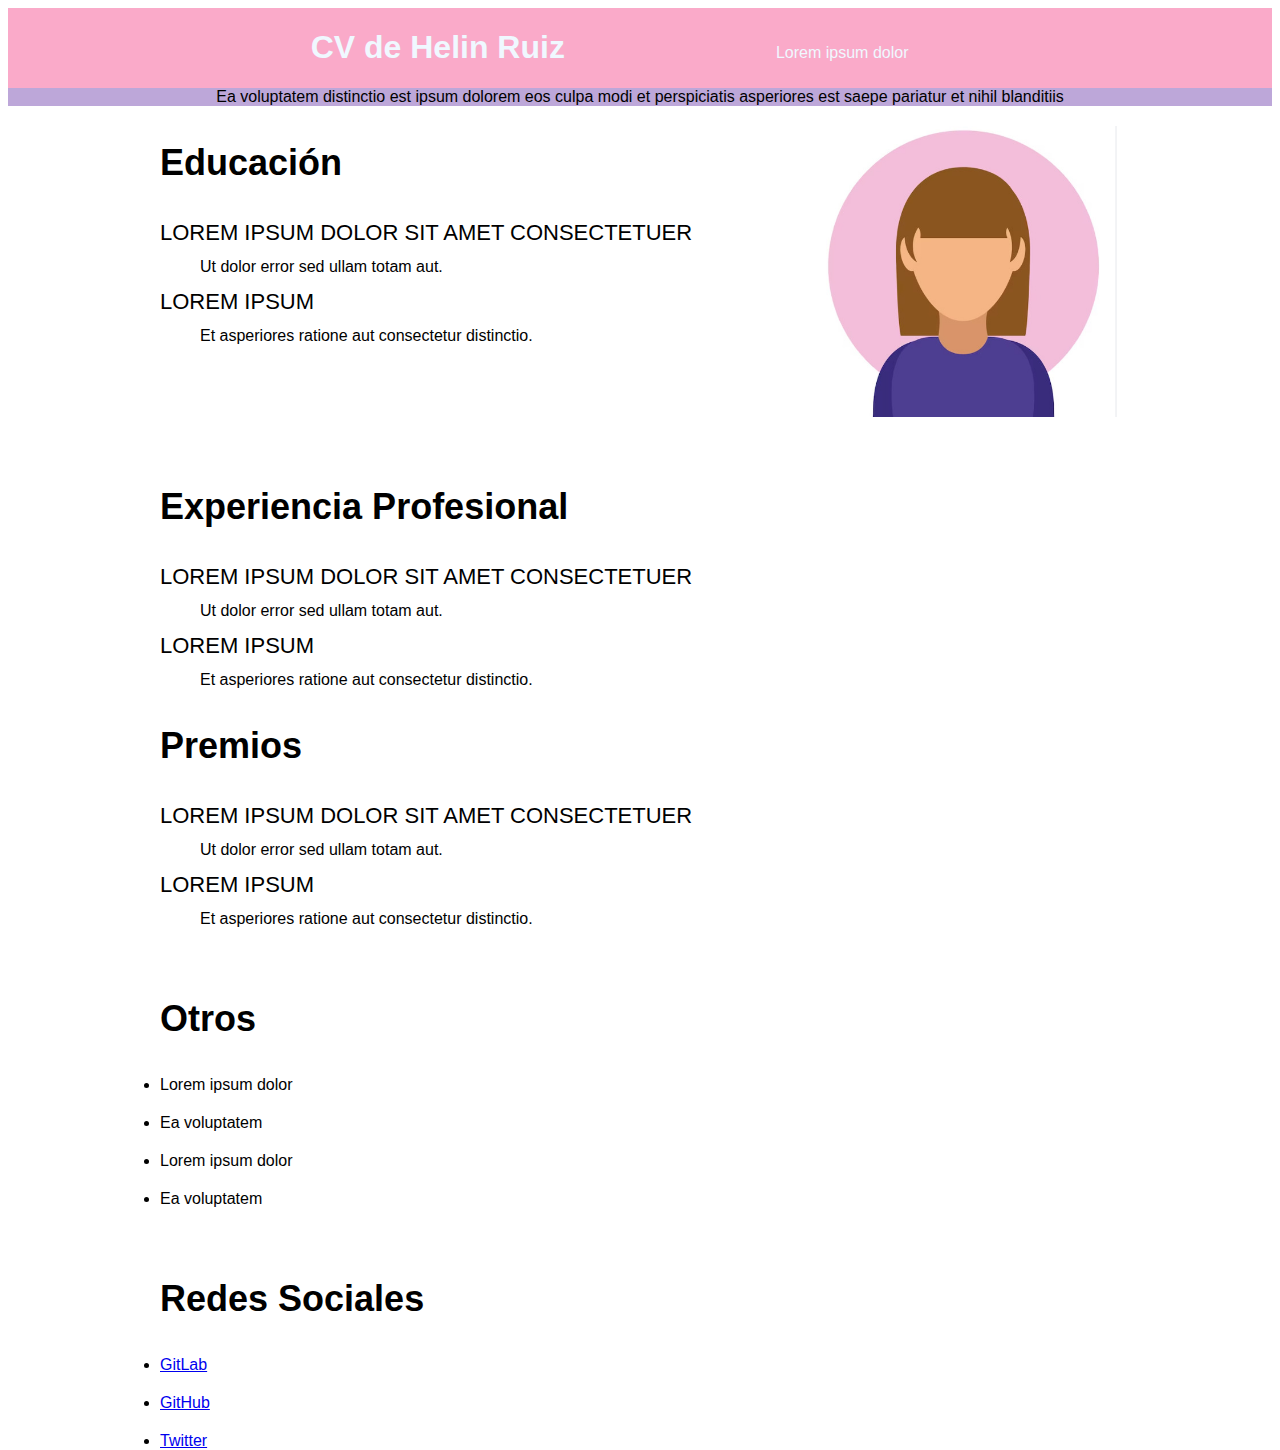
<file: cv/index.html>
<!DOCTYPE html>
<html>
  <head>
    <title>CV Helin Ruiz</title>
    <meta charset="utf-8">
    <meta name="descrption" content="Asistente Administrativo  con más de 5 años de experiencia">
  </head>
  <body style="font-family:Arial, Helvetica, sans-serif;">
    <header style="background-color:#faaac9;color: aliceblue; text-align:center ;">
        
        <h1 style="display: inline-block;width: 400px;font-weight: 700;">CV de Helin Ruiz</h1>
        <p style="display: inline-block;width: 400px;font-weight: 200;">Lorem ipsum dolor</p>
    </header>
    <div style="background-color:#bda7d9;color: black; text-align:center;">
        Ea voluptatem distinctio est ipsum dolorem eos culpa modi et perspiciatis asperiores est saepe pariatur et nihil blanditiis
    </div>
    <section>
        <div style="width: 960px;height: 200px; margin-right: auto;margin-left: auto;">
        <div>
        <div style="display: inline-block;width: 68%;vertical-align: top;">
            <h3 style="font-size: 36px;font-weight: 700;">Educación</h3>
        <div>
          <dl>
            <dt style="font-size: 22px;text-transform: uppercase;margin-bottom: 12px;margin-top: 13px;">Lorem ipsum dolor sit amet consectetuer</dt>
            <dd>Ut dolor error sed ullam totam aut.</dd>
            <dt style="font-size: 22px;text-transform: uppercase;margin-bottom: 12px;margin-top: 13px;">Lorem ipsum </dt>
            <dd>Et asperiores ratione aut consectetur distinctio. </dd>
          </dl>
        
        </div>
        </div>
        <div style="display: inline-block;width: 30%;margin-top: 20px;">
            <img src="images\Captura.jpg"width="300">
        </div>
        </div>
        <div style="margin-top: 65px;">
            <h3 style="font-size: 36px;font-weight: 700;">Experiencia Profesional</h3>
        <div>
          <dl>
            <dt style="font-size: 22px;text-transform: uppercase;margin-bottom: 12px;margin-top: 13px;">Lorem ipsum dolor sit amet consectetuer</dt>
            <dd>Ut dolor error sed ullam totam aut.</dd>
            <dt style="font-size: 22px;text-transform: uppercase;margin-bottom: 12px;margin-top: 13px;">Lorem ipsum </dt>
            <dd>Et asperiores ratione aut consectetur distinctio. </dd>
          </dl>
        </div>
        </div>
        <div>
            <h3 style="font-size: 36px;font-weight: 700;">Premios</h3>
        <div>
          <dl>
            <dt style="font-size: 22px;text-transform: uppercase;margin-bottom: 12px;margin-top: 13px;">Lorem ipsum dolor sit amet consectetuer</dt>
            <dd>Ut dolor error sed ullam totam aut.</dd>
            <dt style="font-size: 22px;text-transform: uppercase;margin-bottom: 12px;margin-top: 13px;">Lorem ipsum </dt>
            <dd>Et asperiores ratione aut consectetur distinctio. </dd>
          </dl>
        </div>
        </div>
        <div style="margin-top: 70px;">
            <h3 style="font-size: 36px;font-weight: 700;">Otros</h3>
            <ul style="margin-top: 12px;padding: 0;">
              <li style="margin-top: 20px;">Lorem ipsum dolor</li>
              <li style="margin-top: 20px;">Ea voluptatem</li>
              <li style="margin-top: 20px;">Lorem ipsum dolor</li>
              <li style="margin-top: 20px;">Ea voluptatem</li>
            </ul>
        </div>
        <div style="margin-top: 70px;">
            <h3 style="font-size: 36px;font-weight: 700;">Redes Sociales</h3>
            <ul style="margin-top: 12px;padding: 0;">
              <li style="margin-top: 20px;">
              <a href="#" target="_blank">GitLab</a>
              </li>
              <li style="margin-top: 20px;">
              <a href="#"target="_blank">GitHub</a>
              </li>
              <li style="margin-top: 20px;">
              <a href="#" target="_blank">Twitter</a>
              </li>
              
            </ul>
        </div>
        </div>
    </section>
  </body>  
</html>
</file>
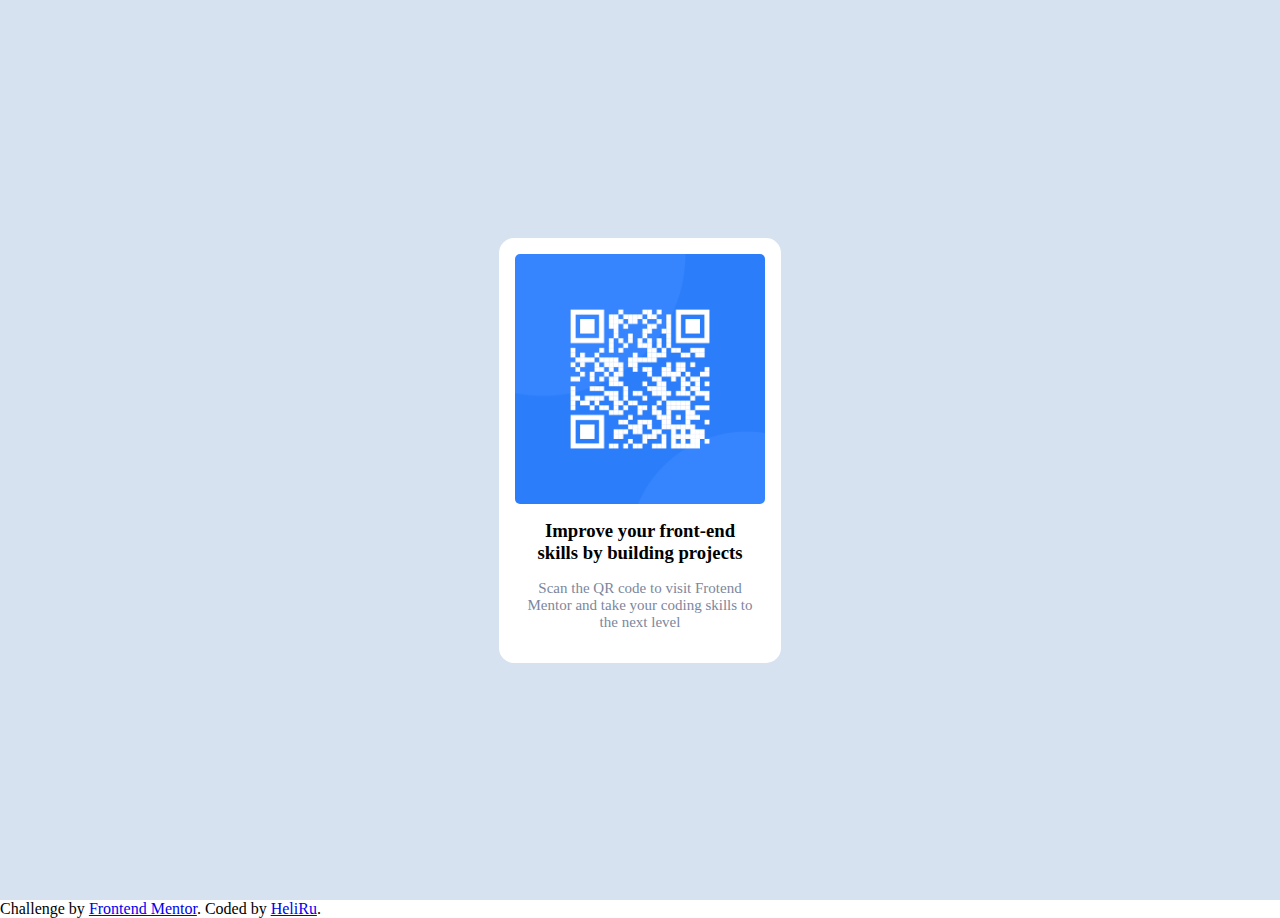
<file: qr-code-component-main/index.html>
<!DOCTYPE html>
<html lang="en">
<head>
  <meta charset="UTF-8">
  <meta name="viewport" content="width=device-width, initial-scale=1.0"> <!-- displays site properly based on user's device -->
   
  <link rel="stylesheet" href="styles.css">
  <link rel="icon" type="image/png" sizes="32x32" href="./images/favicon-32x32.png">
  
  <title>Frontend Mentor | QR code component</title>

</head>
<body>
  <div class="qr-container">
    <div class="qr-content">
      <img src="images/image-qr-code.png" alt="">
      <h3>Improve your front-end <br>skills by building projects</h3>
            <p>Scan the QR code to visit Frotend<br>Mentor and take your coding skills to <br>the next level</p>
    </div>
  </div>
    Challenge by <a href="https://www.frontendmentor.io?ref=challenge" target="_blank">Frontend Mentor</a>. 
    Coded by <a href="#">HeliRu</a>.
  </div>
</body>
</html>
</file>
<file: qr-code-component-main/styles.css>
*{
    margin: 0;
    padding: 0;
}

.qr-container{
    width: 100vw;
    height: 100vh;
    display: flex;
    align-items: center;
    justify-content: center;
    background: hsl(212, 45%, 89%);
}

.qr-container .qr-content{
    max-width: 250px;
    display: flex;
    align-items: center;
    justify-content: center;
    flex-direction: column;
    padding:1rem;
    padding-bottom: 2rem;
    background: hsl(0, 0%, 100%);
    border-radius: 15px;
    text-align: center;
   
}

.qr-container .qr-content img{
    width: 100%;
    border-radius: 5px;
}


.qr-container .qr-content h3{
    padding:1rem 0;
}
.qr-container .qr-content p{
    font-size: 15px;
    color:hsl(220, 15%, 55%);
}


@media screen and (max-width:375px) {
    .qr-container .qr-content{
        max-width: 300px;
        padding:1rem;
        padding-bottom: 2rem;
    }
    .qr-container .qr-content h3{
        padding:2rem 0;
    }
}
</file>
